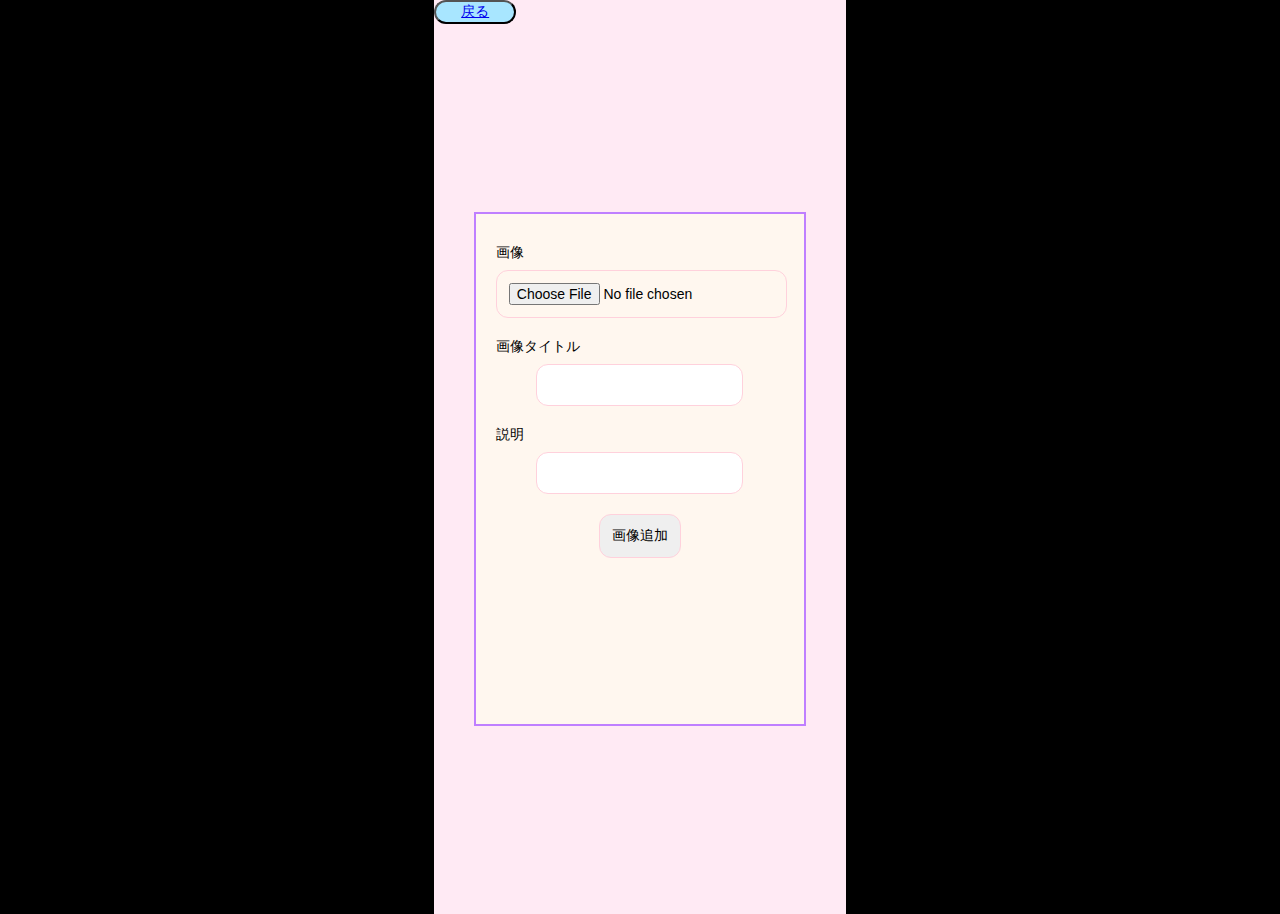
<file: ChatApp/templates/create-image.html>
<!DOCTYPE html>
<html lang="en">
  <head>
    <meta charset="UTF-8" />
    <meta name="viewport" content="width=device-width,initial-scale=1"/>
    <link rel="stylesheet" href="../static/css/create-image.css">
    <title>create-image</title>
  </head>

<body>
  <header class="back">
    <button>
      <a href="/">戻る</a>
    </button>
  </header>

  <main class="container">
    <form action="/create-image" method="post" >
      <div>
        <label>画像</label>
        <!--画像イメージを追加したい-->
        <input type="file" name="image">
      </div>
      <div>
        <label>画像タイトル</label>
        <input type="text" name="album_title">
      </div>

      <div>
        <label>説明</label>
        <input type="textarea" name="album_discription">
      </div>

      <div>
        <input type="submit" value="画像追加"/>
      </div>
    </form>
  </main>
</body>
</html>
</file>
<file: ChatApp/static/css/create-image.css>
/* 全体のスタイル */
body {
  margin: 0 auto;
  font-family: Arial, sans-serif;
  background-color: #000000;
  justify-content: center;
  height: 100vh;
}

header{
  margin: 0 auto;
  width: 412px;
  background-color: #FFEAF4;
}

header button{
  width: 20%;
  background-color: #a8e6ff;
  border-radius: 25px;
  font-size: 14px;
}

.container{
  display: flex;
  justify-content: center;
  margin: 0 auto;
  width: 412px;
  height: 890px;
  background-color: #FFEAF4;
}

.main{
  width: 412px;
  height: 917px;
}

form {
  width: 70%;
  height: 50vh;
  text-align: center;
  background-color: #FFF7EF;
  margin: auto;
  padding: 30px 20px;
  border: 2px solid #BF7FFF;
}


form label {
  display: block;
  width: auto;
  font-size: 14px;
  margin-bottom: 8px;
  text-align: left;
}

form input {
  padding: 12px;
  margin-bottom: 20px;
  border: 1px solid #ffd1dc;
  border-radius: 12px;
  font-size: 14px;
}

form button {
  width: 50%;
  background-color: #a8e6ff;
  border-radius: 25px;
}
</file>
